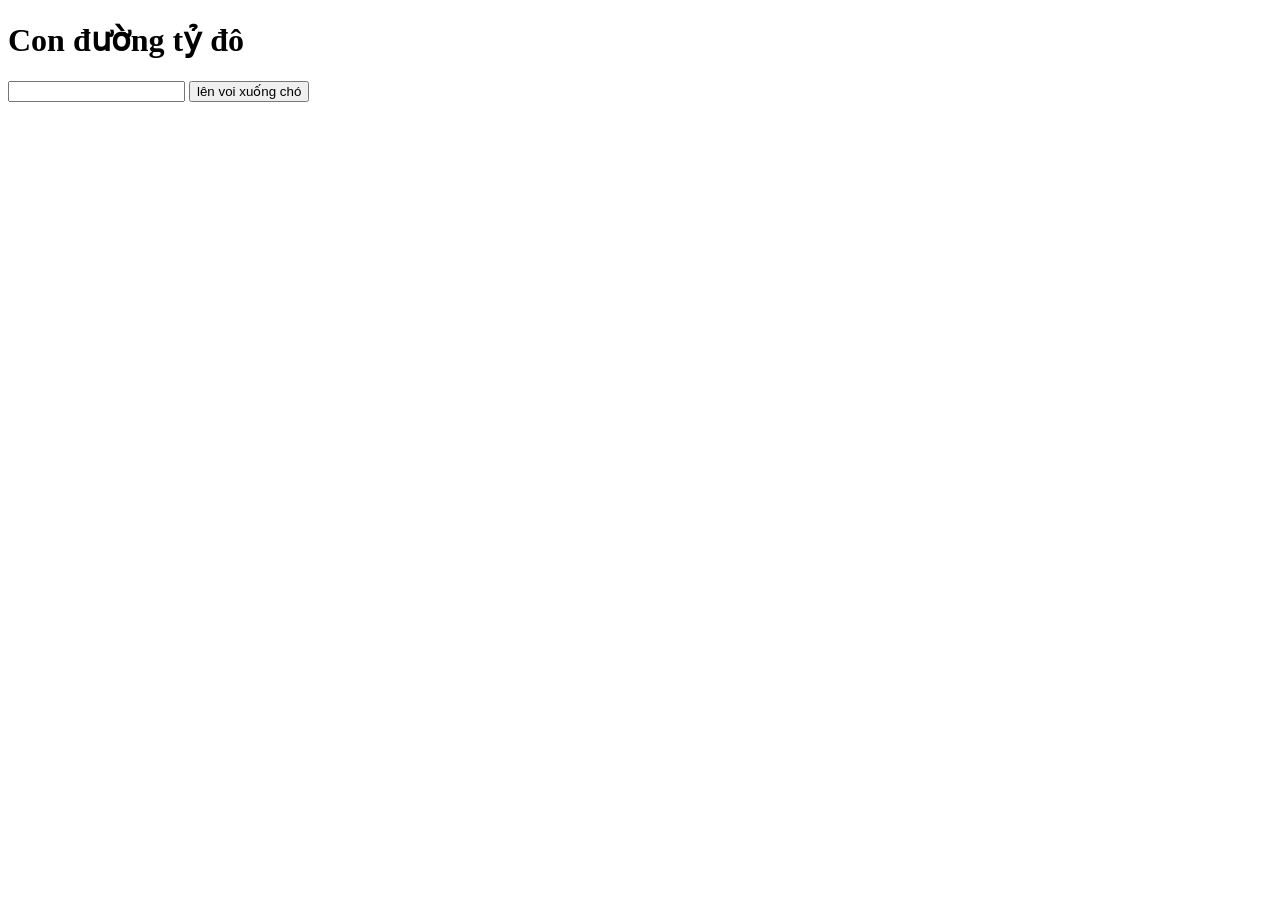
<file: buoi5/bt3/index.html>
<!DOCTYPE html>
<html lang="en">
<head>
    <meta charset="UTF-8">
    <meta name="viewport" content="width=device-width, initial-scale=1.0">
    <title>Document</title>
    <script src="index.js"></script>
</head>
<body>
    <div class="home">
        <h1>Con đường tỷ đô</h1>
    
    <input id="guessInput">
    <button onclick="guessNumber()">lên voi xuống chó</button></body>
    <p id="message"></p>
    </div>
</html>
</file>
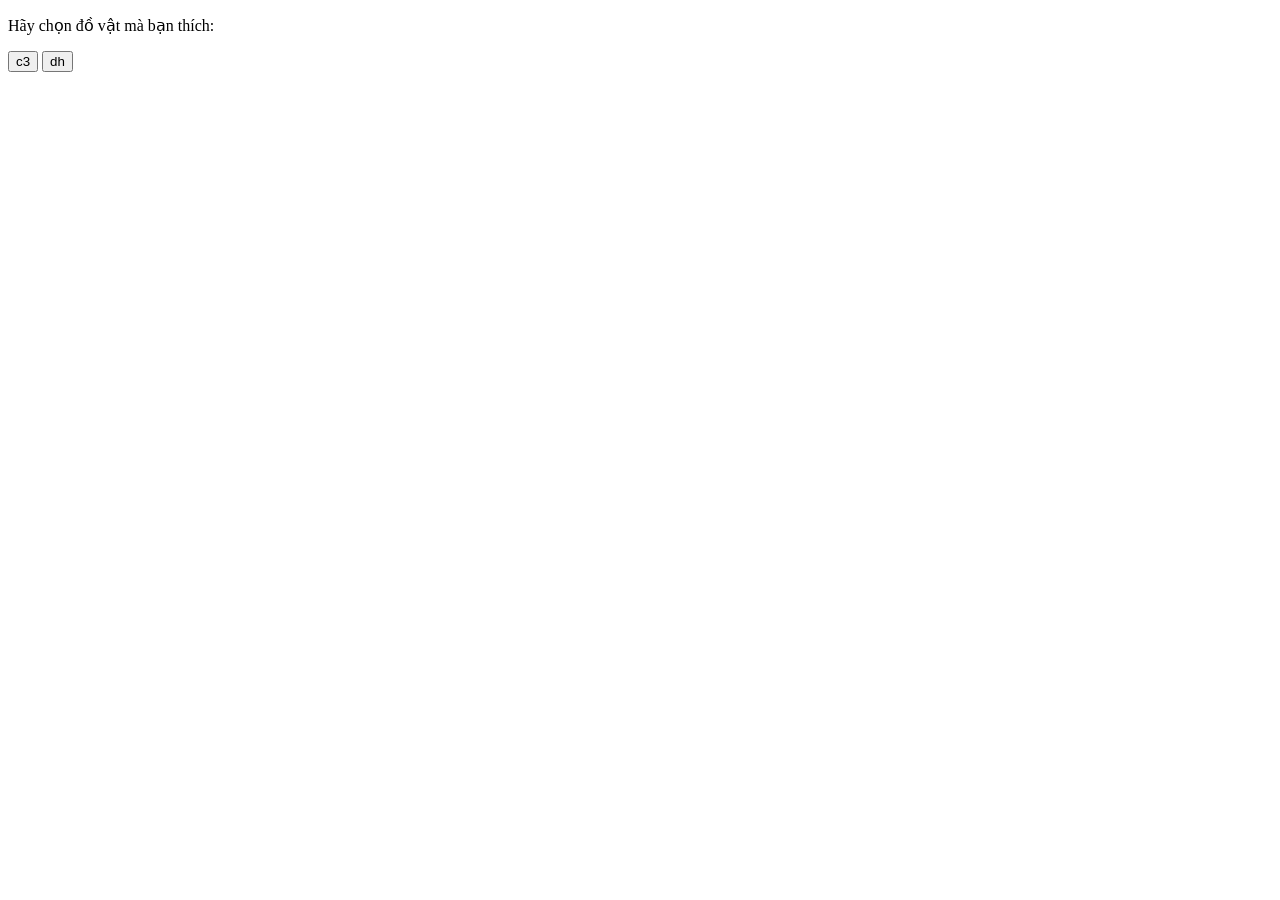
<file: buoi6/bt1/index.html>
<!DOCTYPE html>
<html lang="en">

<head>
    <meta charset="UTF-8">
    <meta name="viewport" content="width=device-width, initial-scale=1.0">
    <title>Document</title>
</head>

<body>
    <head>
        <title>Image Display</title>
        <script type="text/javascript">
            function show(anh) {
                if (anh == "c3") {
                    document.getElementById("image-container").innerHTML = "img src='./a7.jpg'";
                } else if (anh == "dh") {
                    document.getElementById("image-container").innerHTML = "<img src='./CNTT D2022.jpg'>";
                }
            }
        </script>
    </head>
    
    <body>
        <p>Hãy chọn đồ vật mà bạn thích:</p>
        <input type="button" value="c3" onclick="show('c3');" />
        <input type="button" value="dh" onclick="show('dh');" />
    
        <div id="image-container"></div>
    </body>
</body>

</html>
</file>
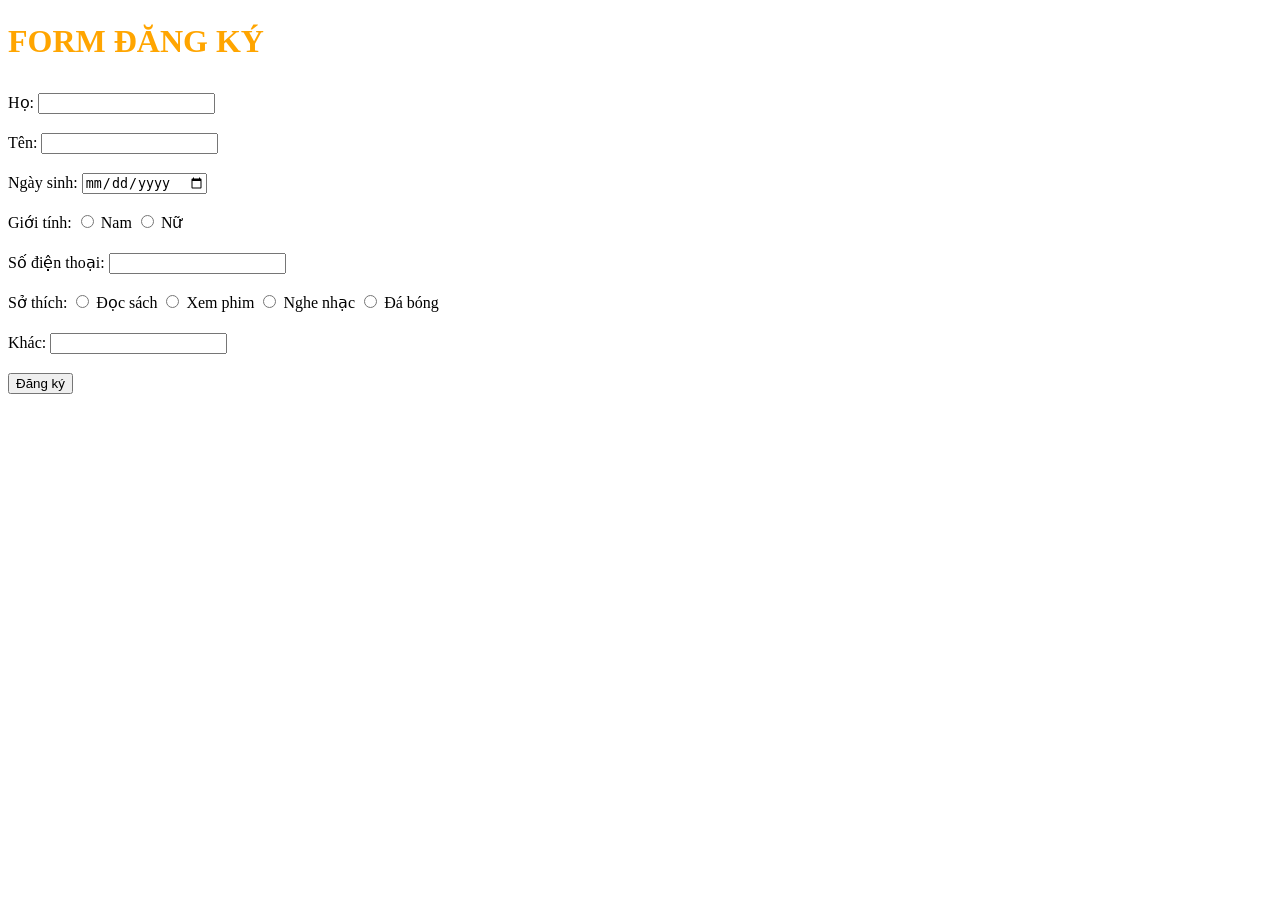
<file: buoi6/bt4/index.html>
<!DOCTYPE html>
<html lang="en">
<head>
  <meta charset="UTF-8">
  <meta name="viewport" content="width=device-width, initial-scale=1.0">
  <title>Đăng ký thông tin</title>
  <style>
    body{
        line-height: 40px;
    }
    .error {
      color: red;
    }
  </style>
</head>
<body>
<h1 style="color: orange;">FORM ĐĂNG KÝ</h1>
<form id="registrationForm">
  <label for="firstName">Họ:</label>
  <input type="text" id="firstName" name="firstName" required>

  <br>
  <label for="lastName">Tên:</label>
  <input type="text" id="lastName" name="lastName" required>

  <br>

  <label for="dob">Ngày sinh:</label>
  <input type="date" id="dob" name="dob" required>

  <br>

  <label>Giới tính:</label>
  <input type="radio" id="males" name="genders" value="male" required>
  <label for="male">Nam</label>
  <input type="radio" id="females" name="genders" value="female" required>
  <label for="female">Nữ</label>

  <br>

  <label for="phone">Số điện thoại:</label>
  <input type="tel" id="phone" name="phone" pattern="[0-9]{10}" required>
  <span class="error" id="phoneError"></span>

  <br>

  <label for="hobbies">Sở thích:</label>
  <input type="radio" id="male" name="gender" value="male" required>
  <label for="male">Đọc sách</label>
  <input type="radio" id="female" name="gender" value="female" required>
  <label for="female">Xem phim</label>
  <input type="radio" id="female" name="gender" value="female" required>
  <label for="female">Nghe nhạc</label>
  <input type="radio" id="female" name="gender" value="female" required>
  <label for="female">Đá bóng</label>

  <br>

  <label for="other">Khác:</label>
  <input type="text" id="other" name="other">

  <br>

  <button type="button" onclick="validateForm()">Đăng ký</button>

</form>

<!-- <script>
  function validateForm() {
    // Lấy giá trị từ các trường nhập liệu
    var fullName = document.getElementById('fullName').value;
    var phone = document.getElementById('phone').value;

    // Kiểm tra nếu họ tên hoặc số điện thoại không được nhập
    if (fullName === '' || phone === '') {
      document.getElementById('phoneError').innerText = 'Họ tên và số điện thoại là bắt buộc.';
    } else {
      // Nếu nhập đủ thông tin, xóa thông báo lỗi
      document.getElementById('phoneError').innerText = '';

      // Thực hiện các hành động khác nếu cần
      // Ví dụ: Gửi dữ liệu đăng ký đi, hiển thị thông báo thành công, v.v.
    }
  }
 </script> -->
<!-- <script>
    function validateForm(){
    var X;
    x=document. forms ["firstName"] ["lastName"] .value;
    if (x==""){
        alert( "Bạn chưa nhập họ") ;
    return false;
    }
        x=document. getElementById ("lastName") .value;
    if(x==""){
        alert("Bạn chưa nhập tên");
        return false;
        x=document.getElementById("phone"). value;
    if(isNaN(x) || length(x)==0| |length(x)>10){
        alert( "điện thoại phải là số, mời nhập lại");
    return false;
            }
        }
    }
</script> -->
<script>
    function validateForm() {
      // Lấy giá trị từ các trường nhập liệu
      var firstName = document.getElementById('firstName').value;
      var lastName = document.getElementById('lastName').value;
      var phone = document.getElementById('phone').value;
      // Kiểm tra nếu họ tên hoặc số điện thoại không được nhập
       if(lastName==='' && firstName === '' && phone ===''){
        alert('Họ Tên và số điện thoại là bắt buộc. Vui lòng nhập đủ thông tin.');
      }
      else if(lastName==='' && firstName === ''){
        alert('Họ và Tên là bắt buộc. Vui lòng nhập đủ thông tin.');
      }
      else if (firstName === '') {
        alert('Họ là bắt buộc. Vui lòng nhập đủ thông tin.');
        }
       else if( phone === '' || phone.length<10 || phone.length>10) {
        alert('số điện thoại không hợp lệ. Vui lòng nhập đủ thông tin.');
        // Nếu nhập đủ thông tin, thực hiện các hành động khác nếu cần
        // Ví dụ: Gửi dữ liệu đăng ký đi, hiển thị thông báo thành công, v.v.
      }
      else if(lastName===''){
        alert('Tên là bắt buộc. Vui lòng nhập đủ thông tin.');
      }
      else{
        alert('Đăng ký thành công')
      }
    }
  </script>
</body>
</html>
</file>
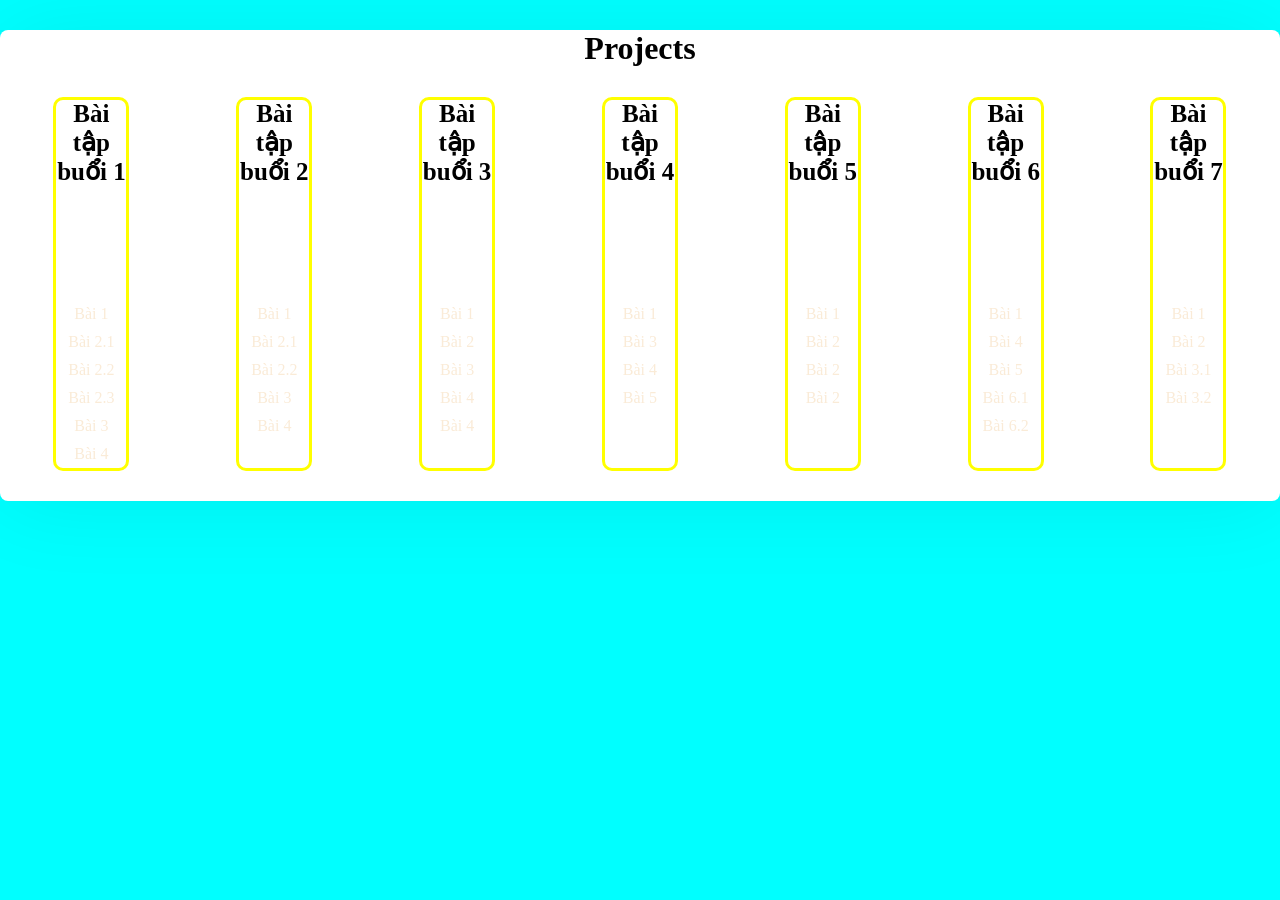
<file: bt.html>
<!DOCTYPE html>
<html lang="en">
<head>
    <meta charset="UTF-8">
    <meta name="viewport" content="width=device-width, initial-scale=1.0">
    <link rel="stylesheet" href="css/bt.css">
    <title>Bài tập</title>
</head>
<body>
    <div class="content-profile">
        <div class="row1">
            <h1>Projects</h1>
        </div>
        <div class="btap">
            <ul class="buoi1">
                <h1>Bài tập buổi 1</h1>
                <li><a href="buoi1/bai1/index.html">Bài 1</a></li>
                <li><a href="buoi1/bai 2/2.1.html"> Bài 2.1</a></li>
                <li><a href="buoi1/bai 2/2.2.html">Bài 2.2</a></li>
                <li><a href="buoi1/bai 2/2.3.html">Bài 2.3</a></li>
                <li><a href="buoi1/bai 3/bai3.html">Bài 3</a></li>
                <li><a href="buoi1/bai 4/demo.html">Bài 4</a></li>
            </ul>

        <ul class="buoi1">
            <h1>Bài tập buổi 2</h1>
            <li><a href="buoi2/bai1/bai1.html">Bài 1</a></li>
            <li>
                <a href="buoi2/bai2/bai2.1.html"> Bài 2.1</a>
            </li>
            <li><a href="buoi2/bai2/bai2.2.html">Bài 2.2</a></li>
            <li>
                <a href="buoi2/bai 3/bai3.html">Bài 3</a>
            </li>
            <li>
                <a href="buoi2/bai4/bai4.html">Bài 4</a>
            </li>
        </ul>

        <ul class="buoi1">
            <h1>Bài tập buổi 3</h1>
            <li><a href="buoi 3/bt1/bt1.html">Bài 1 </a></li>
            <li>
                <a href="buoi 3/bt2/bt2.html"> Bài 2 </a>
            </li>
            <li><a href="buoi 3/bt3/btbuoI3.html">Bài 3</a></li>
            <li>
                <a href="buoi 3/bt4/bt4.html">Bài 4</a>
            </li>
            <li>
                <a href="buoi 3/bt5/bt5.html">Bài 4</a>
            </li>
        </ul>

        <ul class="buoi1">
            <h1>Bài tập buổi 4</h1>
            <li>
                <a href="buoi 4/bt1/4bai1.html">Bài 1</a>
            </li>
            <li>
                <a href="buoi 4/bt2/4bai3.html">Bài 3</a></li>
            <li>
                <a href="buoi 4/bt2/b3.html">Bài 4</a>
            </li>
            <li>
                <a href="buoi 4/bt3/4.bai4.html">Bài 5</a>
            </li>
        </ul>

        <ul class="buoi1">
            <h1>Bài tập buổi 5</h1>
            <li><a href="buoi5/bt1/index.html">Bài 1</a></li>
            <li>
                <a href="buoi5/bt2/index.html"> Bài 2</a>
            </li>
            <li>
                <a href="buoi5/bt3/index.html"> Bài 2</a>
            </li>
            <li>
                <a href="buoi2/bai4/bai4.html"> Bài 2</a>
            </li>
        </ul>

        <ul class="buoi1">
            <h1>Bài tập buổi 6</h1>
            <li><a href="buoi6/bt1/index.html">Bài 1</a></li>
            <li>
                <a href="buoi6/bt4/index.html"> Bài 4</a>
            </li>
            <li><a href="buoi6/bt5/index.html">Bài 5</a></li>
            <li>
                <a href="buoi6/bt6/bt6.1.html">Bài 6.1</a>
            </li>
            <li>
                <a href="buoi6/bt6/bt6.2.html">Bài 6.2</a>
            </li>
        </ul>

        <ul class="buoi1">
            <h1>Bài tập buổi 7</h1>
            <li><a href="buoi7/b1/bai7.html">Bài 1</a></li>
            <li>
                <a href="buoi7/b2/bai8.html"> Bài 2</a>
            </li>
            <li><a href="buoi7/b3/vdu1.html">Bài 3.1</a></li>
            <li>
                <a href="buoi7/b3/vdu2.html">Bài 3.2</a>
            </li>
        </ul>

        </div>
    </div>
</body>
</html>
</file>
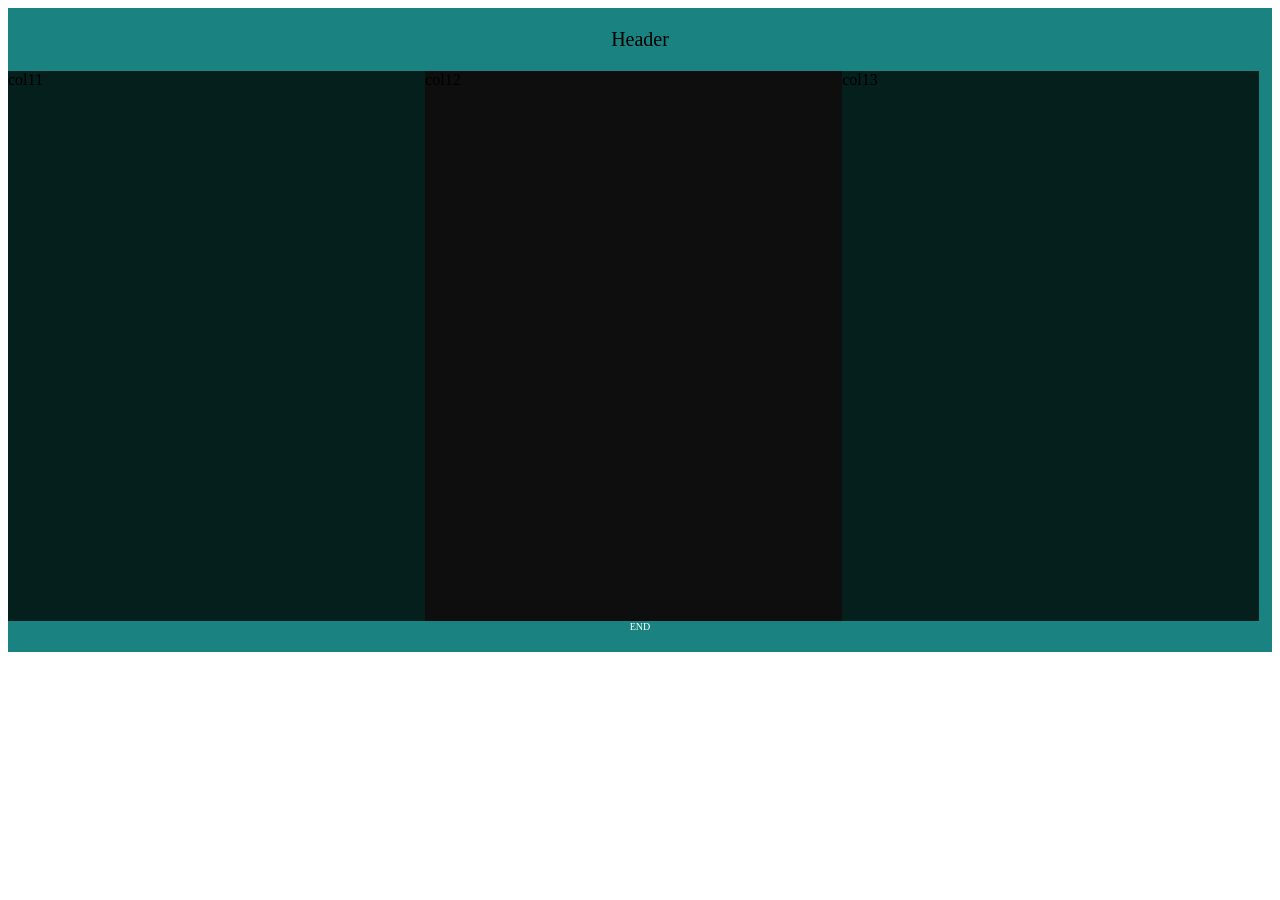
<file: buoi 3/bt1/bt1.html>
<!DOCTYPE html>
<html lang="en">
<head>
    <meta charset="UTF-8">
    <meta name="viewport" content="width=device-width, initial-scale=1.0">
    <title>Document</title>
    <link rel="stylesheet" href="bt1.css">
</head>
<body>
    <div class="container">
    <header class="header">Header</header>
    <div class="content">
        <div class="col" style="background-color: rgb(4, 31, 28);">col11</div>
        <div class="col" style="background-color: rgb(15, 14, 14);">col12</div>
        <div class="col" style="background-color: rgb(4, 31, 28);">col13</div>
    </div>
    <footer class="footer">END</footer>
    </div>
</body>
</html>
</file>
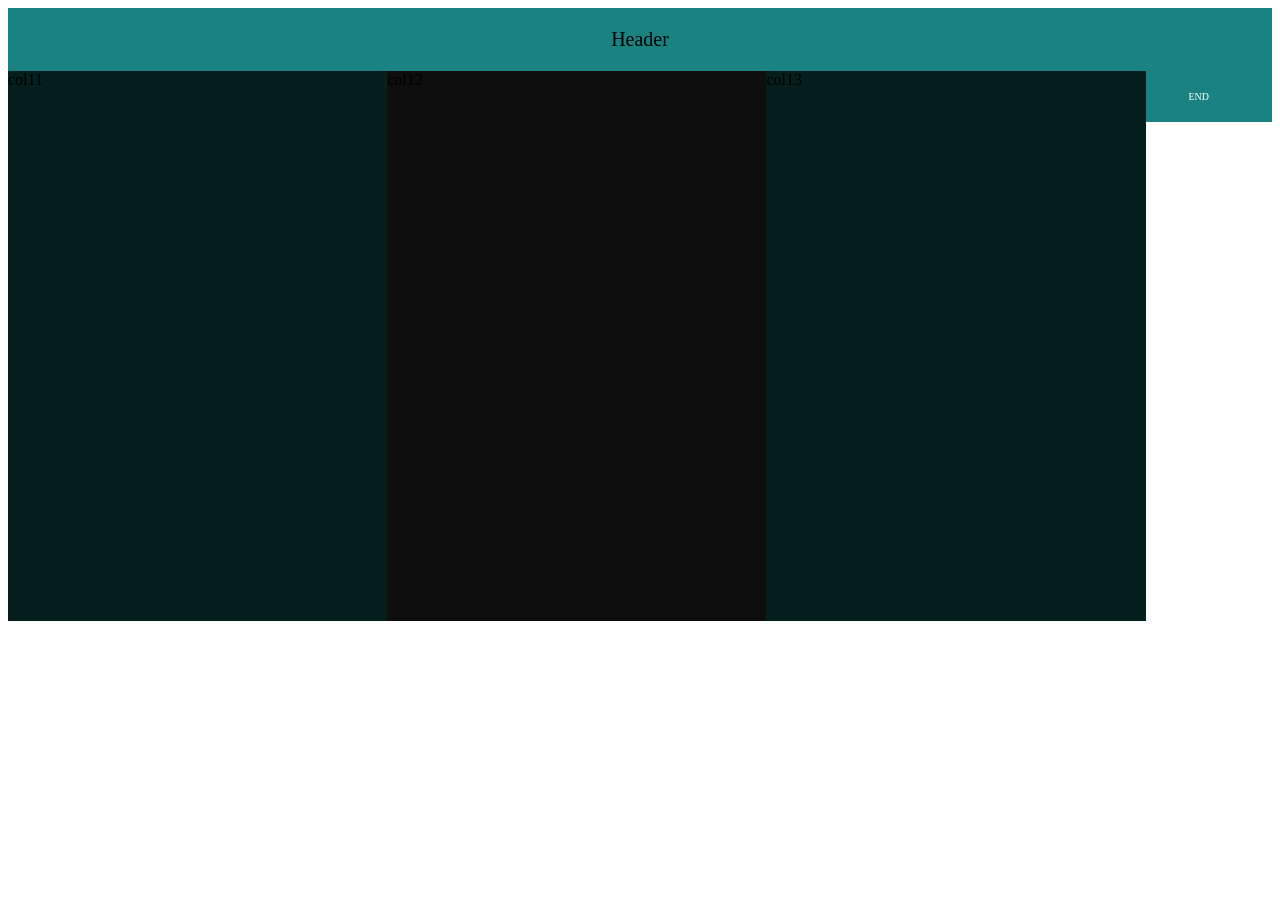
<file: buoi 3/bt2/bt2.html>
<!DOCTYPE html>
<html lang="en">
<head>
    <meta charset="UTF-8">
    <meta name="viewport" content="width=device-width, initial-scale=1.0">
    <title>Document</title>
    <link rel="stylesheet" href="bt2.css">
</head>
<body>
    <div class="container">
    <header class="header">Header</header>
    <div class="content">
        <div class="col" style="background-color: rgb(4, 31, 28);">col11</div>
        <div class="col" style="background-color: rgb(15, 14, 14);">col12</div>
        <div class="col" style="background-color: rgb(4, 31, 28);">col13</div>
    </div>
    <footer class="footer">END</footer>
    </div>
</body>
</html>
</file>
<file: css/bt.css>
*{
    margin: 0;
    padding: 0;
    text-align: center;
}
body{
    background-color: aqua;
}
.content-profile{
    min-height: 400px;
    width: 100%;
    margin: 30px 0;
    background-color: white;
    border-radius: 8px;
    box-shadow: 0 2px 92px #00000012;
}


.btap{
    display: flex;
    text-align: center;
    justify-content: space-around;
    padding: 30px 0;
}


.buoi1 {
    text-align: center;
    border: 3px solid yellow;
    border-radius: 10px;
}
@keyframes blink {
    0% { color: red; }
    50% { color: blue; }
    100% { color: red; }
}

.buoi1 h1{
    font-size: 25px;
    height: 200px;
    width: 70px;
    text-align: center;
    animation: blink 2s linear infinite;
}
.buoi1 li {
    list-style-type: none;
    text-align: center;
    padding: 5px 0;
}
.buoi1 li a {
    color: antiquewhite;
    text-decoration: none;
    transition: color 0.3s ease;
}
.buoi1 li a:hover {
    color: greenyellow; 
}
</file>
<file: buoi 3/bt1/bt1.css>
.contianer{
    margin: 0;
    box-sizing: border-box;
    color:white;
    font-family: 'sogue UI','Segoe UI', Tahoma, Geneva, Verdana, sans-serif;
}
.header{
    background-color: rgb(27,130,130);
    padding: 20px;
    font-size: 20px;
    text-align: center;
}
.col{
    float:left;
    width: 33%;
    height:550px;
}
.body:after{
    content: "";
    clear:both;
    display:block;
}
.footer{
    background-color: rgb(27,130,130);
    padding: 20px;
    font-size: 10px;
    color: white;
    text-align: center;
}
/* xử lý web responsive */
@media (max-width:600px){
    .col{
        width: 100%;
    }
}
</file>
<file: buoi 3/bt2/bt2.css>
.contianer{
    margin: 0;
    box-sizing: border-box;
    color:white;
    font-family: 'sogue UI','Segoe UI', Tahoma, Geneva, Verdana, sans-serif;
    text-align: cent;
}
.header{
    background-color: rgb(27,130,130);
    padding: 20px;
    font-size: 20px;
    text-align: center;
}
.col{
    float:left;
    width: 30%;
    height:550px;
    gap :5%
}
.body1{
    display:flex;
    justify-content: space-between;
}
.footer{
    background-color: rgb(27,130,130);
    padding: 20px;
    font-size: 10px;
    color: white;
    text-align: center;
}
/* xử lý web responsive */
@media (max-width:600px){
    .body1{
        flex-direction: column;
    }
    .col{
        width: 100%;
    }
}
</file>
